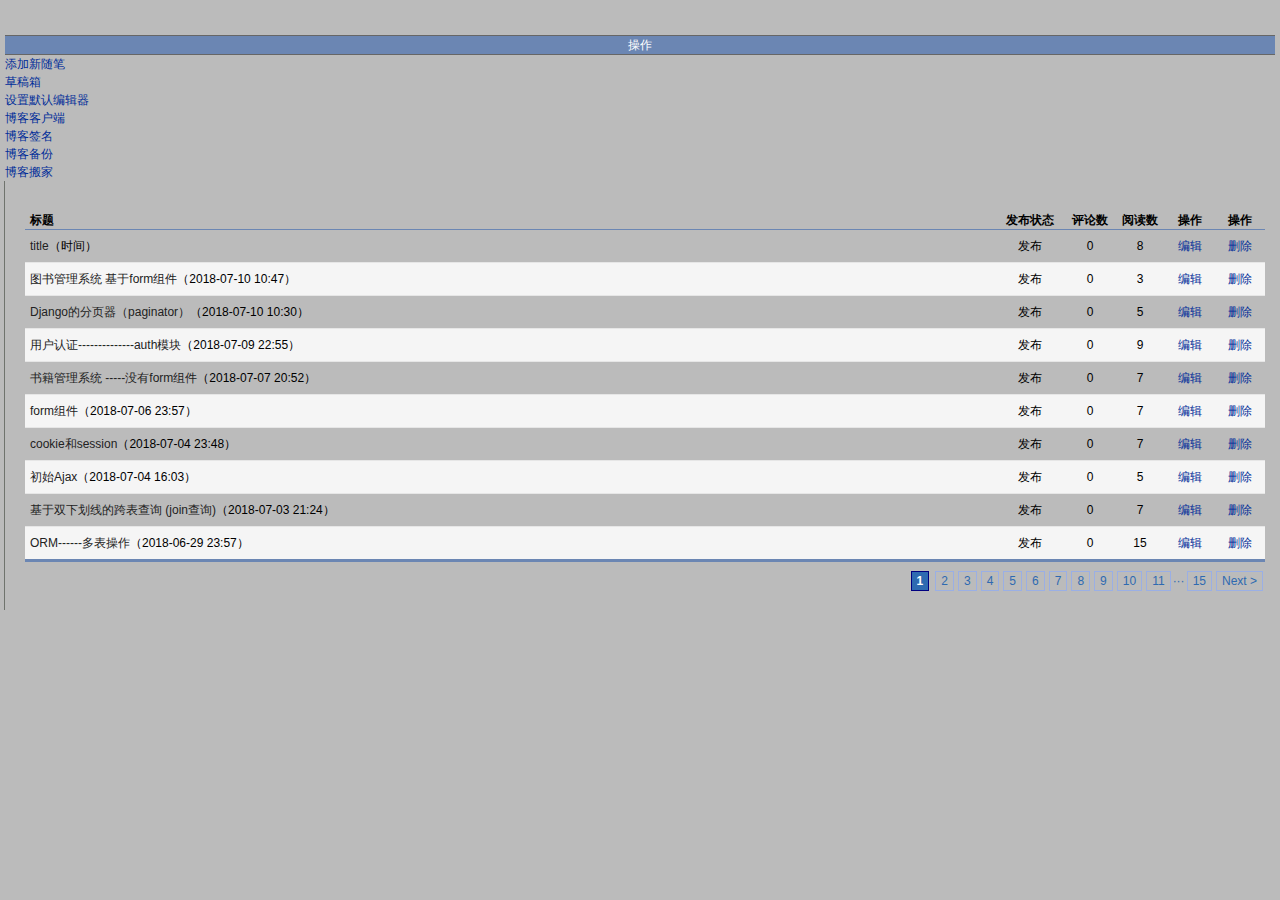
<file: templates/one.html>
<!DOCTYPE html>
<html lang="en">
<head>
    <meta charset="UTF-8">
    <title>Title</title>

    <style>
        html {
            color: #000;
            background: #fff
        }

        body, div, dl, dt, dd, ul, ol, li, h1, h2, h3, h4, h5, h6, pre, code, form, fieldset, legend, input, textarea, p, blockquote, th, td {
            margin: 0;
            padding: 0
        }

        table {
            border-collapse: collapse;
            border-spacing: 0
        }

        fieldset, img {
            border: 0
        }

        address, caption, cite, code, dfn, em, strong, th, var {
            font-style: normal;
            font-weight: normal
        }

        ol, ul {
            list-style: none
        }

        caption, th {
            text-align: left
        }

        h1, h2, h3, h4, h5, h6 {
            font-size: 100%;
            font-weight: normal
        }

        q:before, q:after {
            content: ''
        }

        abbr, acronym {
            border: 0;
            font-variant: normal
        }

        sup {
            vertical-align: text-top
        }

        sub {
            vertical-align: text-bottom
        }

        input, textarea, select {
            font-family: inherit;
            font-size: inherit;
            font-weight: inherit
        }

        input, textarea, select {
            *font-size: 100%
        }

        legend {
            color: #000
        }

        html {
            margin: 0;
            padding: 0;
            background-color: #bbb
        }

        body {
            font-family: Verdana, Arial, Helvetica, sans-serif;
            font-size: 12px;
            line-height: 1.5;
            margin: 35px 5px 5px 5px;
            padding: 0;
            background-color: #bbb
        }

        img {
            border: 0
        }

        a:link, a:visited, a:active {
            color: #002c99;
            text-decoration: none
        }

        a:hover {
            color: #c06;
            text-decoration: underline
        }

        input[type=text] {
            height: 20px
        }

        .clear {
            clear: both
        }

        #top_nav {
            background: none repeat scroll 0 0 #f8f8f8;
            border-bottom: 1px solid #ccc;
            left: 0;
            top: 0;
            right: 0;
            position: absolute;
            *width: 100%;
            margin: auto;
            color: gray;
            height: 26px;
            line-height: 26px;
            padding-left: 5px;
            padding-right: 5px
        }

        #top_nav #left {
            float: left;
            margin-left: 2px
        }

        #top_nav #left a {
            margin-left: 9px;
            margin-right: 9px
        }

        #top_nav #right {
            float: right;
            margin-right: -3px
        }

        #top_nav #right a {
            margin-left: 5px;
            margin-right: 5px
        }

        #top_nav a {
            text-decoration: none
        }

        #top_nav #left a:link, #top_nav #left a:active, #top_nav #left a:visited {
            color: #515151
        }

        #top_nav a:hover {
            color: #f60;
            text-decoration: underline
        }

        #main {
            border: 1px solid #666;
            background-color: #fff;
            color: #333
        }

        #main_body {
        }

        #main_nav {
            text-align: right;
            padding: 5px 0;
            color: gray
        }

        #main_nav a {
            padding: 0 8px
        }

        #blog_title {
            font-size: 20px;
            font-weight: bold;
            float: right;
            text-align: right;
            padding: 30px 10px 10px 0
        }

        #blog_title a:link, #blog_title a:visited, #blog_title a:active {
            color: #6b86b3;
            background: inherit
        }

        #blog_title a:hover {
            color: #c06;
            background: inherit
        }

        #SiteTitle {
            padding: 4px 4px 15px 80px
        }

        #left_container {
            width: 150px;
            float: left;
            margin-top: 24px;
            *margin-top: 28px;
            border-right: 1px solid #6f736d;
            margin-right: -1px;
            font-size: 12px
        }

        #left_container h2 {
            padding: 0;
            letter-spacing: 20px;
            height: 22px;
            line-height: 22px
        }

        #left_container ul {
            list-style: none;
            padding: 10px
        }

        #left_container ul li {
            line-height: 22px;
            word-wrap: break-word
        }

        #left_nav {
        }

        #left_nav h2 {
            font-weight: normal;
            color: #fff;
            border-bottom: 1px solid #666;
            border-top: 1px solid #666;
            background-color: #6b86b3;
            text-align: center
        }

        #left_nav ul {
            list-style: none
        }

        #sidebar_categories h2 {
            font-weight: normal;
            border-bottom: 1px solid #666;
            border-top: 1px solid #666;
            background-color: #b6c9e7;
            text-align: center
        }

        #main_wrap {
            margin-left: -150px;
            float: right;
            width: 100%;
            padding-top: 0;
            margin-top: 0
        }

        #main_container {
            margin-left: 150px
        }

        #tab_nav {
            font-size: 12px;
            padding: 0;
            border-bottom: 1px solid #6f736d;
            margin-left: -1px
        }

        #tab_nav ul {
            float: left;
            margin-bottom: -1px
        }

        #tab_nav li {
            float: left;
            margin-right: 3px;
            padding: 0
        }

        #tab_nav li a:link, #tab_nav li a:visited, #tab_nav li a:active {
            background-color: #cfe0f8;
            border: 1px solid #949991;
            color: #000;
            float: left;
            letter-spacing: 1px;
            padding: 3px 10px;
            text-decoration: none
        }

        #tab_nav li a.current_nav:link, #tab_nav li a.current_nav:visited, #tab_nav li a.current_nav:active {
            background-color: #b6c9e7;
            border-color: #6f736d #6f736d #b6c9e7 #6f736d;
            border-style: solid;
            border-width: 1px;
            color: #000;
            letter-spacing: 0;
            margin: 0;
            padding: 3px 10px
        }

        #sub_nav {
            background-color: #b6c9e7;
            border-top: 0 solid #6f736d;
            border-bottom: 1px solid #6f736d;
            padding: 0 10px;
            height: 20px
        }

        #content_area {
            padding: 10px;
            min-height: 400px;
            border-left: 1px solid #6f736d;
            margin-left: -1px
        }

        #post_list {
            margin-top: 20px;
            margin-left: 10px
        }

        #post_list table {
            border-bottom: 3px solid #6b86b3;
            margin: 0 0 8px 0;
            width: 100%
        }

        #post_list table th {
            font-weight: bold;
            color: inherit;
            border-bottom: 1px solid #6b86b3;
            width: 50px;
            text-align: center
        }

        #post_list table th.post-title {
            width: auto;
            padding-left: 5px
        }

        #post_list table th.publish-status {
            width: 70px
        }

        #post_list .post-title {
            text-align: left
        }

        #post_list .post-title a:link, #post_list .post-title a:active, #post_list .post-title a:visited {
            color: #222
        }

        #post_list .post-title a:hover {
            color: #001e6a
        }

        #post_list td {
            padding: 5px;
            text-align: center;
            border-bottom: 1px solid #e6e6e6;
            height: 22px
        }

        #post_list .tb_head td {
            border-bottom: 1px solid #6b86b3;
            font-weight: bold
        }

        #post_list tr.alt {
            background-color: #f5f5f5
        }

        #editor_header {
            background: none repeat scroll 0 0 #e5eef7;
            border-bottom: 1px dashed #aaa;
            border-top: 1px solid #aaa;
            color: #333;
            font-weight: bold;
            margin: 12px 0 0;
            padding: 2px 12px;
            width: auto
        }

        #editor_main {
            background-color: #f5f5f5;
            padding: 10px 5px 10px 12px;
            line-height: 1.8em
        }

        #editor_main #txtTitle {
            width: 99%
        }

        #EditorBody {
            width: 99%;
            height: 500px
        }

        #txtEntryName {
            width: 470px
        }

        #txtDescription {
            width: 99%;
            height: 50px
        }

        #tips_autosave {
            color: green;
            padding-left: 10px
        }

        #admin_action input {
            margin: 10px 10px 10px 0
        }

        #admin_action input {
            height: 26px;
            line-height: 20px;
            padding: 0 5px
        }

        #footer {
            background: none repeat scroll 0 0 #fff;
            border: 1px solid #666;
            color: #333;
            margin-top: 8px;
            text-align: right;
            padding: 3px
        }

        #footer a {
            padding: 0 3px
        }

        .pager {
            font-size: 12px;
            margin: 10px 0;
            text-align: right;
            color: #2e6ab1
        }

        .pager a {
            border: 1px solid #9aafe5;
            color: #2e6ab1;
            margin: 0 2px;
            padding: 2px 5px;
            text-decoration: none
        }

        .pager .current {
            background-color: #2e6ab1;
            border: 1px solid navy;
            color: #fff;
            font-weight: bold;
            margin-right: 4px;
            padding: 2px 5px
        }

        #msg_count {
            color: red
        }

        #user_nav_blog_link, #user_nav_blog_split {
            display: none
        }
    </style>
</head>
<body>


<div id="left_nav">
    <h2>操作</h2>
    <ul>
        <li><a href="/EditPosts.aspx?opt=1">添加新随笔</a></li>
        <li><a href="/posts?postConfig=IsDraft" id="nav_draft">草稿箱</a></li>
        <li><a href="/Preferences.aspx#Editor">设置默认编辑器</a></li>
        <li><a target="_blank" href="http://home.cnblogs.com/group/topic/8550.html">博客客户端</a></li>
        <li><a target="_blank" href="/ManageSignature.aspx">博客签名</a></li>
        <li><a href="/BlogBackup.aspx?type=1">博客备份</a></li>
        <li><a href="/Import.aspx?catid=1">博客搬家</a></li>
    </ul>
</div>


<div id="content_area">
    <div id="post_list">
        <table cellspacing="0" cellpadding="0" border="0">
            <tbody>
            <tr>
                <th class="post-title">标题</th>
                <th class="publish-status">发布状态</th>
                <th>评论数</th>
                <th>阅读数</th>
                <th>操作</th>
                <th>操作</th>
            </tr>
            <tr id="post-row-9292851">
                <td class="post-title"><a href="" id="">title</a>（时间）</td>
                <td>发布</td>
                <td>0</td>
                <td>8</td>
                <td><a href="">编辑</a></td>

                <td><a href="">删除</a></td>
            </tr>


            <tr id="post-row-9287789" class="alt">
                <td class="post-title"><a href="//www.cnblogs.com/askzyl/p/9287789.html" id="post_title_link_9287789">图书管理系统
                    基于form组件</a>（2018-07-10 10:47）
                </td>
                <td>发布</td>
                <td>0</td>
                <td>3</td>
                <td><a href="/EditPosts.aspx?postid=9287789&amp;update=1">编辑</a></td>

                <td><a href="javascript:void(0)" onclick="return deletePost(9287789)">删除</a></td>
            </tr>
            <tr id="post-row-9287660">
                <td class="post-title"><a href="//www.cnblogs.com/askzyl/p/9287660.html" id="post_title_link_9287660">Django的分页器（paginator）</a>（2018-07-10
                    10:30）
                </td>
                <td>发布</td>
                <td>0</td>
                <td>5</td>
                <td><a href="/EditPosts.aspx?postid=9287660&amp;update=1">编辑</a></td>

                <td><a href="javascript:void(0)" onclick="return deletePost(9287660)">删除</a></td>
            </tr>
            <tr id="post-row-9286584" class="alt">
                <td class="post-title"><a href="//www.cnblogs.com/askzyl/p/9286584.html" id="post_title_link_9286584">用户认证--------------auth模块</a>（2018-07-09
                    22:55）
                </td>
                <td>发布</td>
                <td>0</td>
                <td>9</td>
                <td><a href="/EditPosts.aspx?postid=9286584&amp;update=1">编辑</a></td>

                <td><a href="javascript:void(0)" onclick="return deletePost(9286584)">删除</a></td>
            </tr>
            <tr id="post-row-9278398">
                <td class="post-title"><a href="//www.cnblogs.com/askzyl/p/9278398.html" id="post_title_link_9278398">书籍管理系统
                    -----没有form组件</a>（2018-07-07 20:52）
                </td>
                <td>发布</td>
                <td>0</td>
                <td>7</td>
                <td><a href="/EditPosts.aspx?postid=9278398&amp;update=1">编辑</a></td>

                <td><a href="javascript:void(0)" onclick="return deletePost(9278398)">删除</a></td>
            </tr>
            <tr id="post-row-9275972" class="alt">
                <td class="post-title"><a href="//www.cnblogs.com/askzyl/p/9275972.html" id="post_title_link_9275972">form组件</a>（2018-07-06
                    23:57）
                </td>
                <td>发布</td>
                <td>0</td>
                <td>7</td>
                <td><a href="/EditPosts.aspx?postid=9275972&amp;update=1">编辑</a></td>

                <td><a href="javascript:void(0)" onclick="return deletePost(9275972)">删除</a></td>
            </tr>
            <tr id="post-row-9266067">
                <td class="post-title"><a href="//www.cnblogs.com/askzyl/p/9266067.html" id="post_title_link_9266067">cookie和session</a>（2018-07-04
                    23:48）
                </td>
                <td>发布</td>
                <td>0</td>
                <td>7</td>
                <td><a href="/EditPosts.aspx?postid=9266067&amp;update=1">编辑</a></td>

                <td><a href="javascript:void(0)" onclick="return deletePost(9266067)">删除</a></td>
            </tr>
            <tr id="post-row-9263730" class="alt">
                <td class="post-title"><a href="//www.cnblogs.com/askzyl/p/9263730.html" id="post_title_link_9263730">初始Ajax</a>（2018-07-04
                    16:03）
                </td>
                <td>发布</td>
                <td>0</td>
                <td>5</td>
                <td><a href="/EditPosts.aspx?postid=9263730&amp;update=1">编辑</a></td>

                <td><a href="javascript:void(0)" onclick="return deletePost(9263730)">删除</a></td>
            </tr>
            <tr id="post-row-9260717">
                <td class="post-title"><a href="//www.cnblogs.com/askzyl/p/9260717.html" id="post_title_link_9260717">基于双下划线的跨表查询
                    (join查询)</a>（2018-07-03 21:24）
                </td>
                <td>发布</td>
                <td>0</td>
                <td>7</td>
                <td><a href="/EditPosts.aspx?postid=9260717&amp;update=1">编辑</a></td>

                <td><a href="javascript:void(0)" onclick="return deletePost(9260717)">删除</a></td>
            </tr>
            <tr id="post-row-9245848" class="alt">
                <td class="post-title"><a href="//www.cnblogs.com/askzyl/p/9245848.html" id="post_title_link_9245848">ORM------多表操作</a>（2018-06-29
                    23:57）
                </td>
                <td>发布</td>
                <td>0</td>
                <td>15</td>
                <td><a href="/EditPosts.aspx?postid=9245848&amp;update=1">编辑</a></td>

                <td><a href="javascript:void(0)" onclick="return deletePost(9245848)">删除</a></td>
            </tr>
            </tbody>
        </table>
    </div>
    <div class="pager"><a href="/posts" class="p_1 current">1</a><a href="/posts?page=2" class="p_2">2</a><a
            href="/posts?page=3" class="p_3">3</a><a href="/posts?page=4" class="p_4">4</a><a href="/posts?page=5"
                                                                                              class="p_5">5</a><a
            href="/posts?page=6" class="p_6">6</a><a href="/posts?page=7" class="p_7">7</a><a href="/posts?page=8"
                                                                                              class="p_8">8</a><a
            href="/posts?page=9" class="p_9">9</a><a href="/posts?page=10" class="p_10">10</a><a href="/posts?page=11"
                                                                                                 class="p_11">11</a>···<a
            href="/posts?page=15" class="p_15">15</a><a href="/posts?page=2">Next &gt;</a></div>

</div>
</body>
</html>
</file>
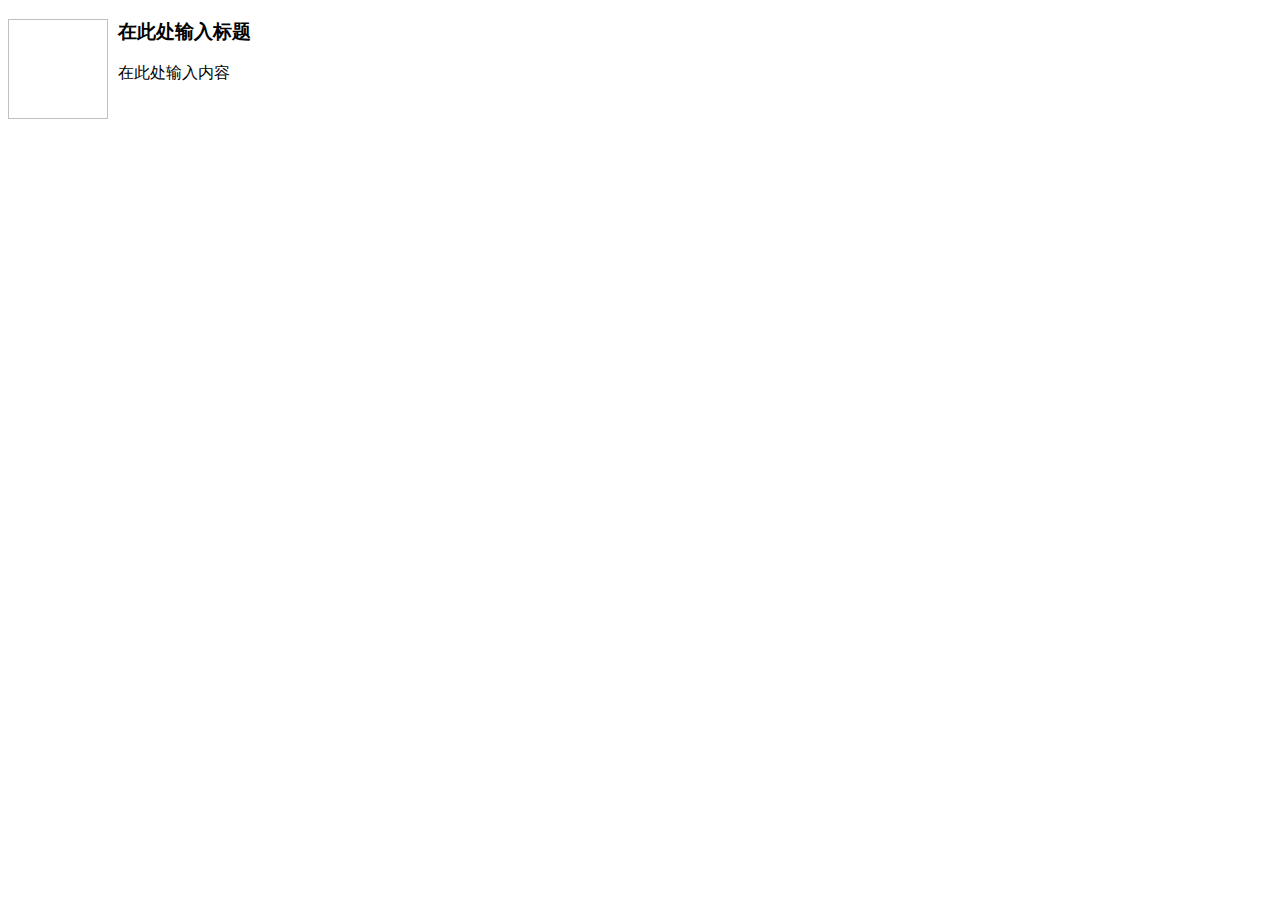
<file: static/kindeditor/plugins/template/html/1.html>
<!doctype html>
<html>
<head>
	<meta charset="utf-8" />
</head>
<body>
	<h3>
		<img align="left" height="100" style="margin-right: 10px" width="100" />在此处输入标题
	</h3>
	<p>
		在此处输入内容
	</p>
</body>
</html>
</file>
